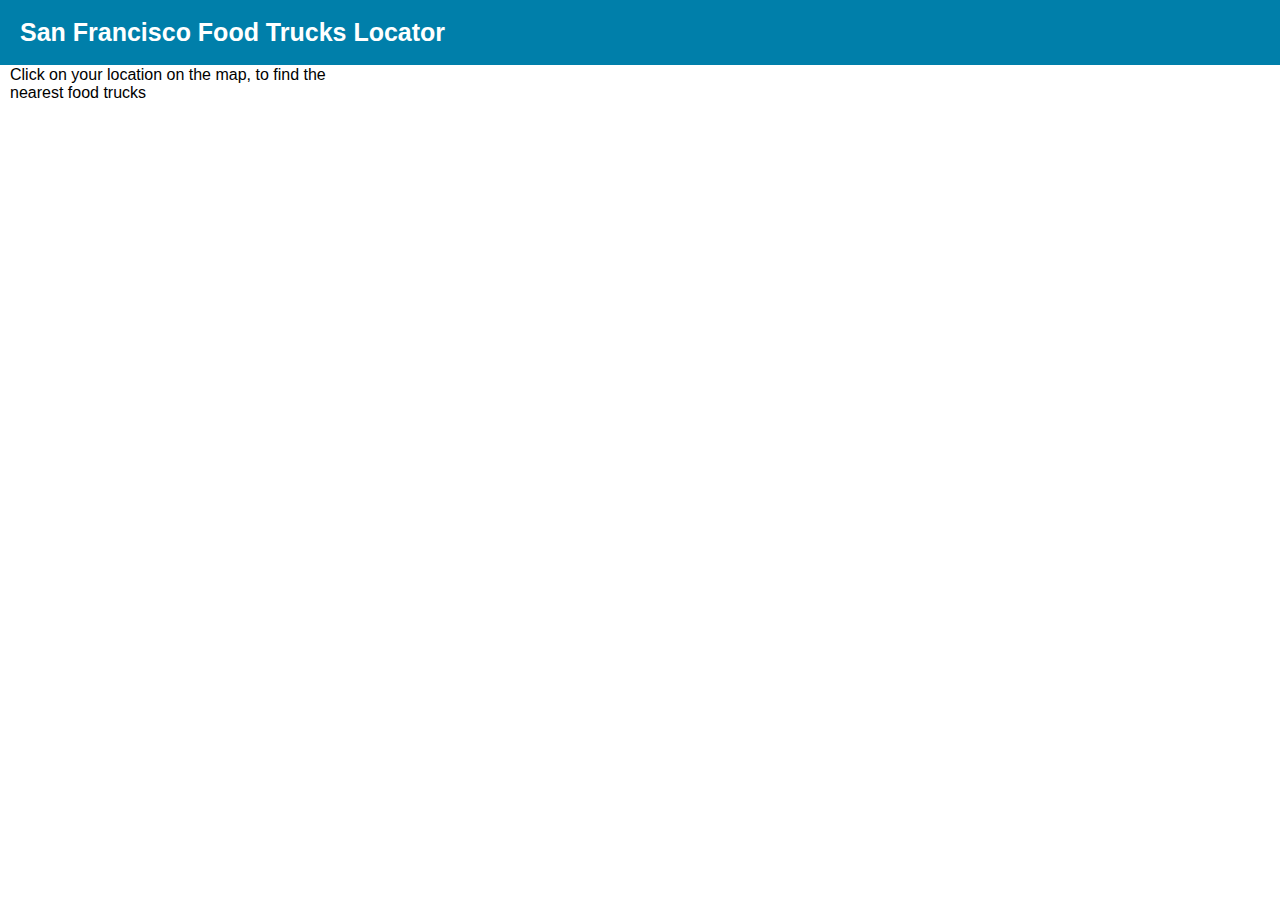
<file: docs/index.html>
<!DOCTYPE html>
<html lang="en">
<head>
    <title>San Francisco Food Trucks Locator</title>

    <meta charset="utf-8" />
    <link rel="shortcut icon" href="./favicon.ico" />
    <meta http-equiv="x-ua-compatible" content="IE=Edge" />
    <meta name="viewport" content="width=device-width, initial-scale=1, shrink-to-fit=no" />
    <meta name="description" content="Take home engineering challenge with SF Store Locator" />
    <meta name="keywords" content="Microsoft maps, store locator" />
    <meta name="author" content="David Triana" />
    <!-- Add references to the Azure Maps Map control JavaScript and CSS files. -->
    <link rel="stylesheet" href="https://atlas.microsoft.com/sdk/javascript/mapcontrol/2/atlas.min.css" type="text/css" />
    <script src="https://atlas.microsoft.com/sdk/javascript/mapcontrol/2/atlas.min.js"></script>

    <!-- Add a reference to the Azure Maps Services Module JavaScript file. -->
    <script src="https://atlas.microsoft.com/sdk/javascript/service/2/atlas-service.min.js"></script>

    <!-- Add references to the store locator JavaScript and CSS files. -->
    <link rel="stylesheet" href="./css/index.css" type="text/css" />
    <script src="./js/index.js"></script>
</head>
<body>
    <header>
        <span>San Francisco Food Trucks Locator</span>
    </header>
    <main>
        <div id="instructions">
            <p>
                Click on your location on the map, to find the nearest food trucks
            </p>
        </div>
        <div id="listPanel"></div>
        <div id="myMap"></div>
    </main>
</body>
</html>
</file>
<file: docs/css/index.css>
﻿html, body {
    padding: 0;
    margin: 0;
    font-family: Gotham, Helvetica, sans-serif;
    overflow-x: hidden;
}

header {
    width: calc(100vw - 10px);
    height: 30px;
    padding: 15px 0 20px 20px;
    font-size: 25px;
    line-height: 30px;
    font-weight: bold;
    color: white;
    background-color: #007faa;
}

    header span {
        vertical-align: middle;
    }

    header img {
        height: 30px;
        vertical-align: middle;
    }

#instructions {
    position: absolute;
    top: 50px;
    left: 0px;
    margin-left: 10px;
    width: 350px;
    height: calc(100vh - 50px);
    overflow-y: auto;
}

#listPanel {
    position: absolute;
    top: 100px;
    left: 0px;
    margin-left: 10px;
    width: 340px;
    height: calc(100vh - 100px);
    overflow-y: auto;
    font-size: small;
}

#myMap {
    position: absolute;
    top: 65px;
    left: 350px;
    width: calc(100vw - 350px);
    height: calc(100vh - 65px);
}

.statusMessage {
    margin: 10px;
}

#myLocationBtn, #searchBtn {
    margin: 0;
    padding: 0;
    border: none;
    border-collapse: collapse;
    width: 32px;
    height: 32px;
    text-align: center;
    cursor: pointer;
    line-height: 32px;
    background-repeat: no-repeat;
    background-size: 20px;
    background-position: center center;
    z-index: 200;
}

.listItem {
    height: 50px;
    padding: 20px;
    font-size: 14px;
}

    .listItem:hover {
        cursor: pointer;
        background-color: #f1f1f1;
    }

.listItem-title {
    color: #007faa;
    font-weight: bold;
}

.storePopup {
    min-width: 150px;
}

    .storePopup .popupTitle {
        border-top-left-radius: 4px;
        border-top-right-radius: 4px;
        padding: 8px;
        height: 30px;
        background-color: #007faa;
        color: white;
        font-weight: bold;
    }

    .storePopup .popupSubTitle {
        font-size: 10px;
        line-height: 12px;
    }

    .storePopup .popupContent {
        font-size: 11px;
        line-height: 18px;
        padding: 8px;
    }

    .storePopup img {
        vertical-align: middle;
        height: 12px;
        margin-right: 5px;
    }

/* Adjust the layout of the page when the screen width is less than 800 pixels. */
@media screen and (max-width: 700px) {
    .searchPanel {
        width: 100vw;
    }

    #listPanel {
        top: 385px;
        width: 100%;
        height: calc(100vh - 385px);
    }

    #myMap {
        width: 100vw;
        height: 250px;
        top: 135px;
        left: 0px;
    }

    #myLocationBtn {
        top: 220px;
    }
}

.mapCenterIcon {
    display: block;
    width: 10px;
    height: 10px;
    border-radius: 50%;
    background: orange;
    border: 2px solid white;
    cursor: pointer;
    box-shadow: 0 0 0 rgba(0, 204, 255, 0.4);
    animation: pulse 3s infinite;
}

@keyframes pulse {
    0% {
        box-shadow: 0 0 0 0 rgba(0, 204, 255, 0.4);
    }

    70% {
        box-shadow: 0 0 0 50px rgba(0, 204, 255, 0);
    }

    100% {
        box-shadow: 0 0 0 0 rgba(0, 204, 255, 0);
    }
}
</file>
